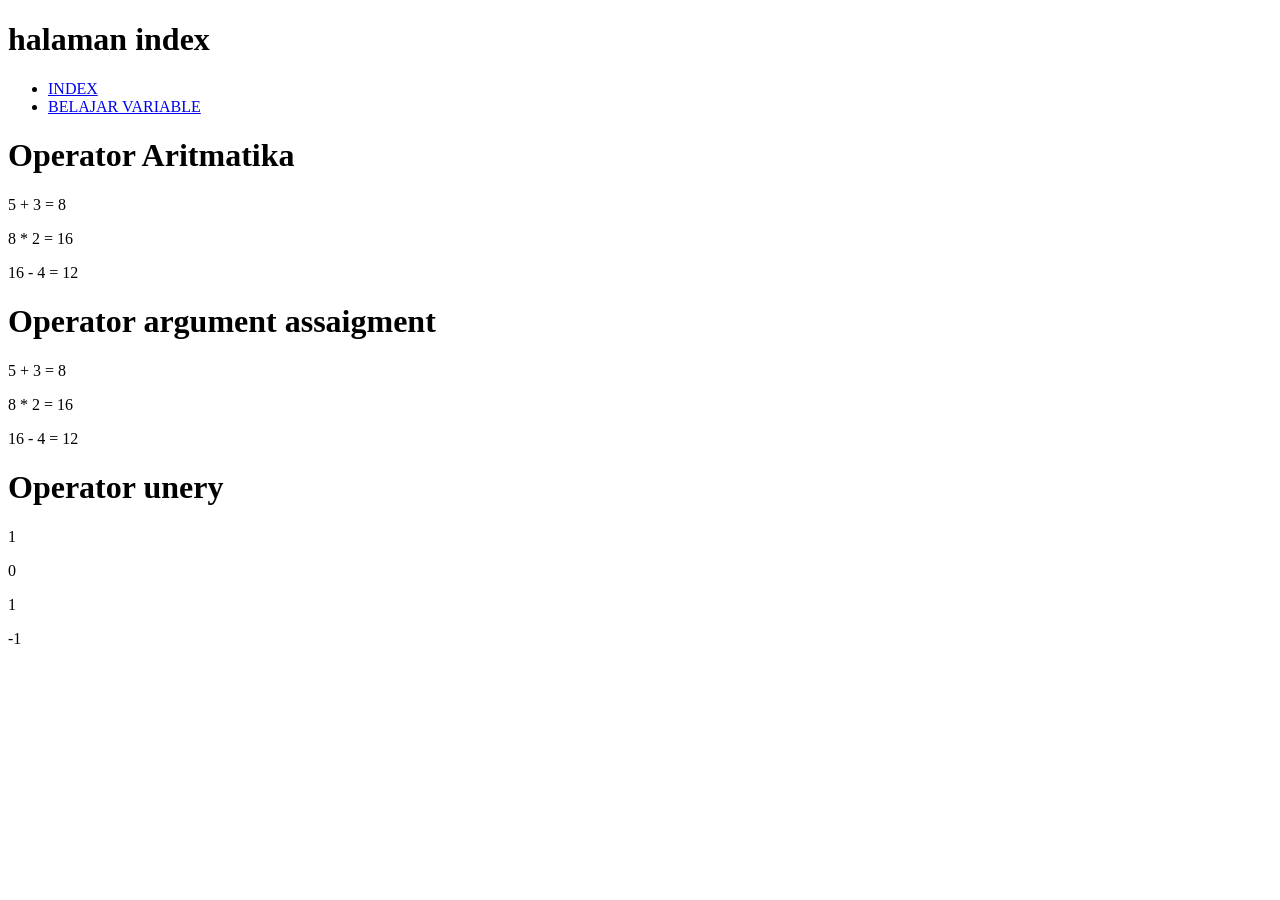
<file: aritmatika.html>
<!DOCTYPE html>
<html lang="en">
<head>
    <meta charset="UTF-8">
    <meta name="viewport" content="width=device-width, initial-scale=1.0">
    <title>operator aritmatika</title>
    
</head>
<body>
    <header>
<h1>halaman index</h1>        
        <nav>
            <ul>
                <li><a href="index.html">INDEX</a></li>
                <li><a href="variable.html">BELAJAR VARIABLE</a></li>
            </ul>
        </nav>
    </header>
     <script>

        document.writeln("<h1>Operator Aritmatika</h1>");
        let result = 5 + 3; // Penjumlahan
        document.writeln("<p>5 + 3 = " + result + "</p>");

        let originalResult = result; 

        result = result * 2; // Perkalian
        document.writeln("<p>" + originalResult + " * 2 = " + result + "</p>");
        originalResult = result;
        
        result = result - 4;
        document.writeln("<p>" + originalResult + " - 4 = " + result + "</p>");
        originalResult = result;
     </script>

     <script>
        document.writeln("<h1>Operator argument assaigment</h1>");
        let result2 = 5 + 3; // Penjumlahan
        document.writeln("<p>5 + 3 = " + result2 + "</p>");

        let originalResult2 = result2; 

        result2  *= 2; // Perkalian
        document.writeln("<p>" + originalResult2 + " * 2 = " + result2 + "</p>");
        originalResult2 = result2;
        
        result2 -= 4;
        document.writeln("<p>" + originalResult2 + " - 4 = " + result2 + "</p>");
        originalResult2 = result2;
     </script>
     <script>
        document.writeln("<h1>Operator unery</h1>");
        let result3 = +1;
        document.writeln("<p>" + result3 + "</p>");

        result3--; // 
        document.writeln("<p>" + result3 + "</p>");

        result3++;
        document.writeln("<p>" + result3 + "</p>");
        result3 = -result3;
        document.writeln("<p>" + result3 + "</p>");
     </script>
</body>
</html>
</file>
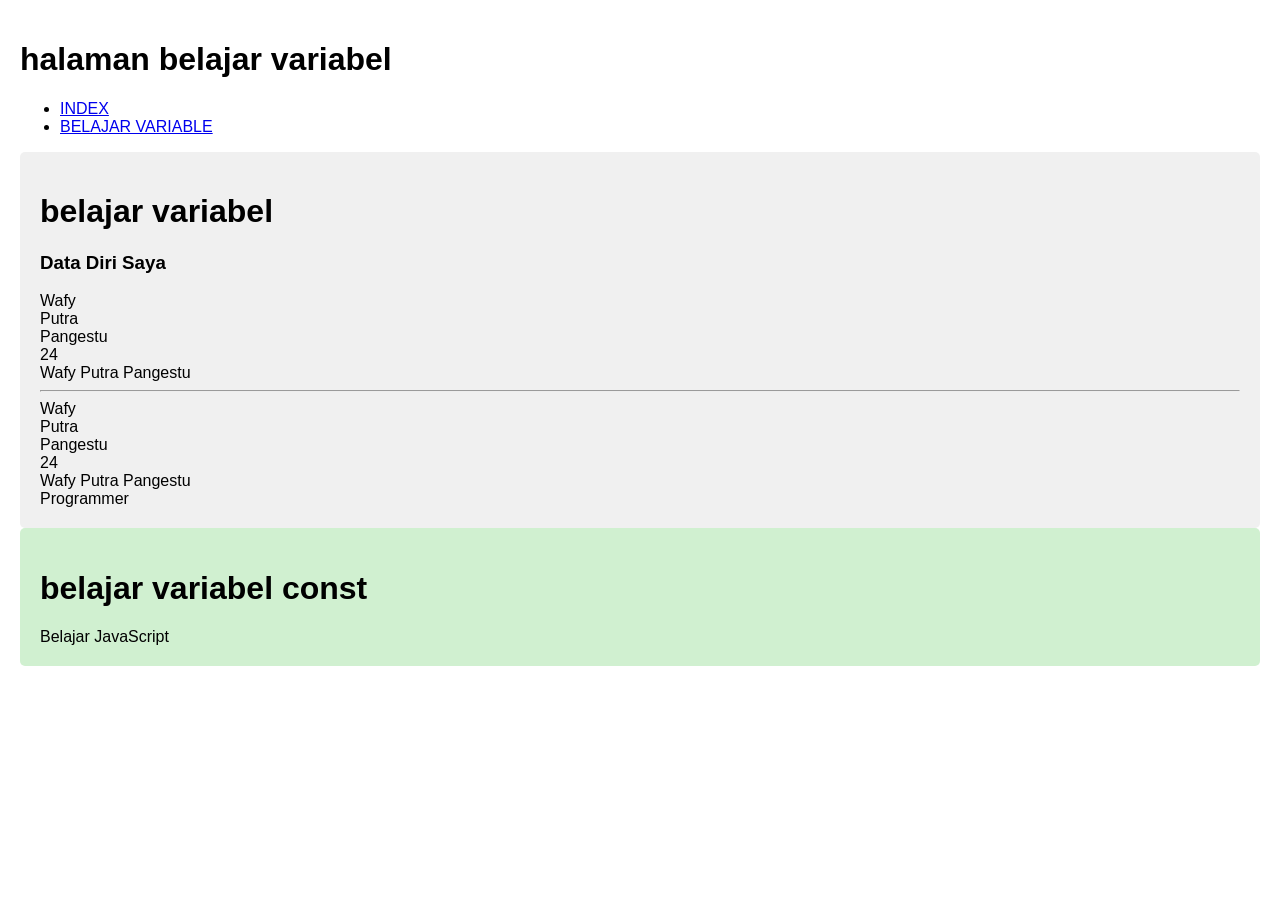
<file: variable.html>
<!DOCTYPE html>
<html lang="en">
<head>
    <meta charset="UTF-8">
    <meta name="viewport" content="width=device-width, initial-scale=1.0">
    <title>INDEX</title>
    <link rel="stylesheet" href="style.css">
</head>
<body>
    <main>
        <header>
            <h1>halaman belajar variabel</h1>        
            <nav>
                <ul>
                    <li><a href="index.html">INDEX</a></li>
                    <li><a href="variable.html">BELAJAR VARIABLE</a></li>
                </ul>
            </nav>
        </header>
        <div class="variabel">
            <h1>belajar variabel</h1>
            <script src="variable.js"></script>
        </div>
        
        <div class="const">
            <h1>belajar variabel const</h1>
            <script src="const.js"></script>
        </div>
    </main>
</body>
</html>
</file>
<file: style.css>
body {
    margin: 0;
    padding: 0;
    box-sizing: border-box;
}

main {
    padding: 20px ;
    border-radius: 5px;
    font-family: Arial, sans-serif;
}

.variabel {
    background-color: #f0f0f0;
    padding: 20px ;
    border-radius: 5px;
    font-family: Arial, sans-serif;
}
.const {
    background-color: #d0f0d0;
    padding: 20px ;
    border-radius: 5px;
    font-family: Arial, sans-serif;
}
</file>
